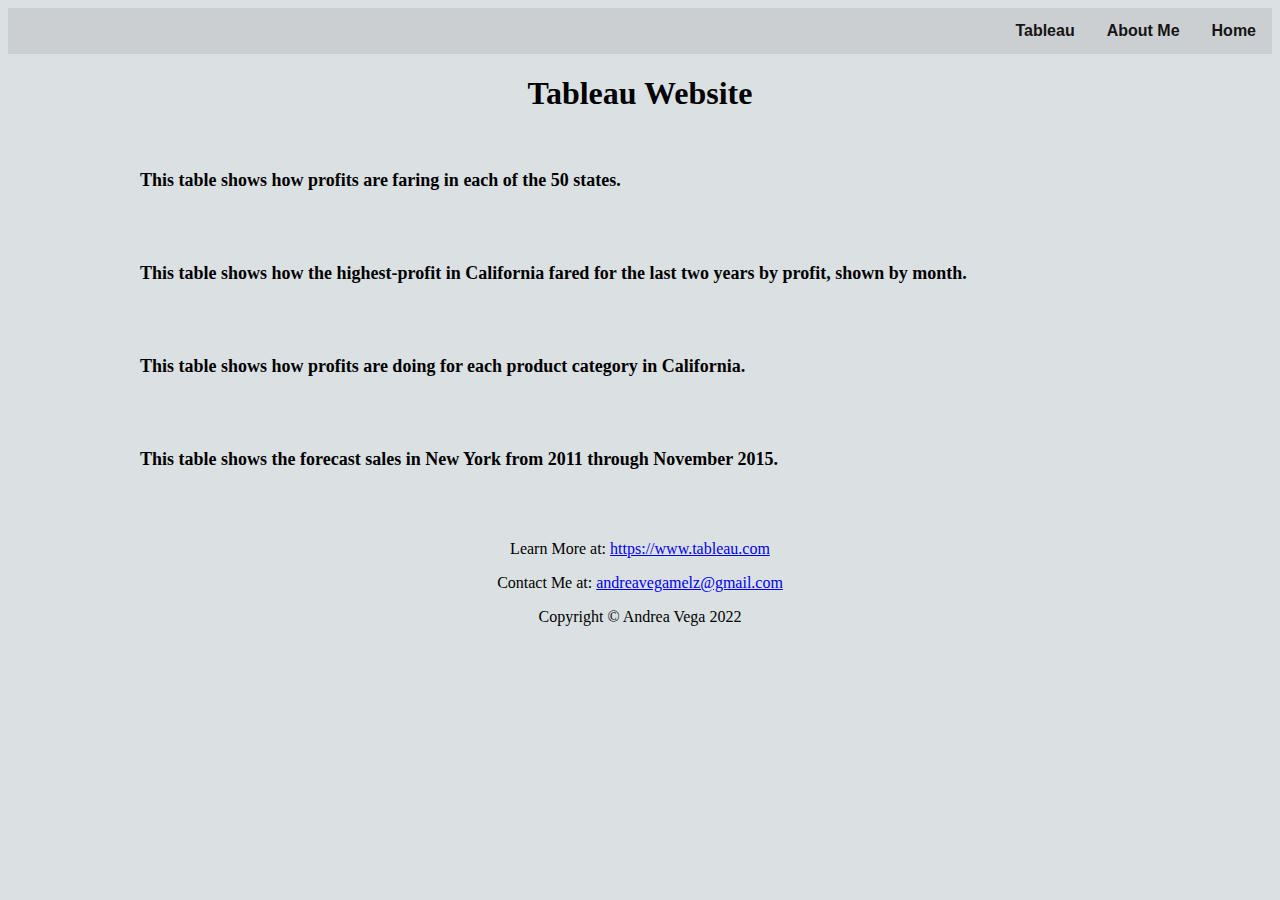
<file: html/tableau.html>
<!--Andrea Vega 4/16/22-->
<!DOCTYPE html>
<html lang="en">
<head>
    <meta charset="UTF-8">
    <meta http-equiv="X-UA-Compatible" content="IE=edge">
    <meta name="viewport" content="width=device-width, initial-scale=1.0">
        <title>Tableau</title>
            <link href="../styles/bootstyles.css" rel="stylesheet" />
</head> 
<body>
<!-- Navigation-->
    <div>
        <ul>
            <li><a class="active" href="../index.html">Home</a></li>
            <li><a href="about me.html">About Me</a></li>
            <li><a href="tableau.html">Tableau</a></li>
        </ul>
    </div>
<!-- Header-->
    <h1 style="text-align:center">Tableau Website</h1><br>
<!-- First Table-->
<div class="center-graphic">
    <div class='tableauPlaceholder' id='viz1650147116105' style='position: relative'>
        <noscript>
            <a href='#'>
                <img alt='Table 1 ' src='https:&#47;&#47;public.tableau.com&#47;static&#47;images&#47;ta&#47;table1_16501467592410&#47;Sheet1&#47;1_rss.png' style='border: none' />
            </a>
         </noscript>
            <object class='tableauViz'  style='display:none;'><param name='host_url' value='https%3A%2F%2Fpublic.tableau.com%2F' />
                <param name='embed_code_version' value='3' /> 
                <param name='site_root' value='' />
                <param name='name' value='table1_16501467592410&#47;Sheet1' />
                <param name='tabs' value='no' />
                <param name='toolbar' value='yes' />
                <param name='static_image' value='https:&#47;&#47;public.tableau.com&#47;static&#47;images&#47;ta&#47;table1_16501467592410&#47;Sheet1&#47;1.png' />
                <param name='animate_transition' value='yes' />
                <param name='display_static_image' value='yes' />
                <param name='display_spinner' value='yes' />
                <param name='display_overlay' value='yes' />
                <param name='display_count' value='yes' />
                <param name='language' value='en-US' />
                <param name='filter' value='publish=yes' />
            </object>
    </div>
            <script type='text/javascript'>
                var divElement = document.getElementById('viz1650147116105');                    
                var vizElement = divElement.getElementsByTagName('object')[0];                    
                vizElement.style.width='100%';vizElement.style.height=(divElement.offsetWidth*0.75)+'px';                    
                var scriptElement = document.createElement('script');                    
                scriptElement.src = 'https://public.tableau.com/javascripts/api/viz_v1.js';                    
                vizElement.parentNode.insertBefore(scriptElement, vizElement);                
            </script>
<!-- Description-->
        <p class="customstyle1and2">This table shows how profits are faring in each of the 50 states.</p><br><br>
<!--- Second Table-->
    <div class='tableauPlaceholder' id='viz1650151552128' style='position: relative'>
        <noscript>
            <a href='#'>
                <img alt='Table 2 ' src='https:&#47;&#47;public.tableau.com&#47;static&#47;images&#47;ta&#47;table2_16501467854950&#47;Sheet2&#47;1_rss.png' style='border: none' />
            </a>
        </noscript>
            <object class='tableauViz'  style='display:none;'>
                <param name='host_url' value='https%3A%2F%2Fpublic.tableau.com%2F' />
                <param name='embed_code_version' value='3' />
                <param name='site_root' value='' />
                <param name='name' value='table2_16501467854950&#47;Sheet2' />
                <param name='tabs' value='no' />
                <param name='toolbar' value='yes' />
                <param name='static_image' value='https:&#47;&#47;public.tableau.com&#47;static&#47;images&#47;ta&#47;table2_16501467854950&#47;Sheet2&#47;1.png' />
                <param name='animate_transition' value='yes' />
                <param name='display_static_image' value='yes' />
                <param name='display_spinner' value='yes' />
                <param name='display_overlay' value='yes' />
                <param name='display_count' value='yes' />
                <param name='language' value='en-US' />
            </object>
    </div>                
        <script type='text/javascript'>                    
            var divElement = document.getElementById('viz1650151552128');                    
            var vizElement = divElement.getElementsByTagName('object')[0];                    
            vizElement.style.width='100%';vizElement.style.height=(divElement.offsetWidth*0.75)+'px';                    
            var scriptElement = document.createElement('script');                    
            scriptElement.src = 'https://public.tableau.com/javascripts/api/viz_v1.js';                    
            vizElement.parentNode.insertBefore(scriptElement, vizElement);                
        </script>
<!-- Description-->
    <p class="customstyle1and2">This table shows how the highest-profit in California fared for the last two years by profit, shown by month.</p><br><br>
<!--Third Table-->
    <div class='tableauPlaceholder' id='viz1650151766709' style='position: relative'>
            <noscript>
                <a href='#'>
                    <img alt='Table 3 ' src='https:&#47;&#47;public.tableau.com&#47;static&#47;images&#47;ta&#47;table3_16501468094430&#47;Sheet3&#47;1_rss.png' style='border: none' />
                </a>
            </noscript>
                <object class='tableauViz'  style='display:none;'>
                    <param name='host_url' value='https%3A%2F%2Fpublic.tableau.com%2F' /> 
                    <param name='embed_code_version' value='3' /> 
                    <param name='site_root' value='' />
                    <param name='name' value='table3_16501468094430&#47;Sheet3' />
                    <param name='tabs' value='no' />
                    <param name='toolbar' value='yes' />
                    <param name='static_image' value='https:&#47;&#47;public.tableau.com&#47;static&#47;images&#47;ta&#47;table3_16501468094430&#47;Sheet3&#47;1.png' /> 
                    <param name='animate_transition' value='yes' />
                    <param name='display_static_image' value='yes' />
                    <param name='display_spinner' value='yes' />
                    <param name='display_overlay' value='yes' />
                    <param name='display_count' value='yes' />
                    <param name='language' value='en-US' />
                    <param name='filter' value='publish=yes' />
                </object>
    </div>                
        <script type='text/javascript'>                    
             var divElement = document.getElementById('viz1650151766709');                    
            var vizElement = divElement.getElementsByTagName('object')[0];                    
            vizElement.style.width='100%';vizElement.style.height=(divElement.offsetWidth*0.75)+'px';                    
            var scriptElement = document.createElement('script');                    
            scriptElement.src = 'https://public.tableau.com/javascripts/api/viz_v1.js';                    
            vizElement.parentNode.insertBefore(scriptElement, vizElement);                
        </script>
<!-- Description-->
    <p class="customstyle1and2">This table shows how profits are doing for each product category in California.</p><br><br>
<!-- Fourth Table-->
<div class='tableauPlaceholder' id='viz1650161661954' style='position: relative'>
    <noscript><a href='#'>
        <img alt='Table 4 ' src='https:&#47;&#47;public.tableau.com&#47;static&#47;images&#47;ta&#47;table4_16501616372640&#47;Sheet3&#47;1_rss.png' style='border: none' />
    </a>
</noscript>
    <object class='tableauViz'  style='display:none;'>
        <param name='host_url' value='https%3A%2F%2Fpublic.tableau.com%2F' /> 
        <param name='embed_code_version' value='3' /> <param name='site_root' value='' />
        <param name='name' value='table4_16501616372640&#47;Sheet3' />
        <param name='tabs' value='no' />
        <param name='toolbar' value='yes' />
        <param name='static_image' value='https:&#47;&#47;public.tableau.com&#47;static&#47;images&#47;ta&#47;table4_16501616372640&#47;Sheet3&#47;1.png' /> 
        <param name='animate_transition' value='yes' />
        <param name='display_static_image' value='yes' />
        <param name='display_spinner' value='yes' />
        <param name='display_overlay' value='yes' />
        <param name='display_count' value='yes' />
        <param name='language' value='en-US' />
        <param name='filter' value='publish=yes' />
    </object>
</div>                
    <script type='text/javascript'>                    
        var divElement = document.getElementById('viz1650161661954');                    
        var vizElement = divElement.getElementsByTagName('object')[0];                    
        vizElement.style.width='100%';vizElement.style.height=(divElement.offsetWidth*0.75)+'px';                    
        var scriptElement = document.createElement('script');                    
        scriptElement.src = 'https://public.tableau.com/javascripts/api/viz_v1.js';                    
        vizElement.parentNode.insertBefore(scriptElement, vizElement);                
    </script>
<!-- Description-->
    <p class="customstyle1and2">This table shows the forecast sales in New York from 2011 through November 2015.</p><br><br>
</div>
</body>
<!--Footer-->
<footer>
    <p style="text-align:center" > Learn More at: <a href="https://www.tableau.com" target="_blank">https://www.tableau.com</a></p>
    <p style="text-align:center" >Contact Me at: <a href="mailto:andreavegamelz@gmail.com.com">andreavegamelz@gmail.com</a></p>
    <div style="text-align:center" class="small text-center text-muted fst-italic">Copyright &copy; Andrea Vega 2022</div>
  </footer>
</html>
</file>
<file: styles/bootstyles.css>
ul {
    list-style-type: none;
    margin: 0;
    padding: 0;
    overflow: hidden;
    background-color: rgba(179, 179, 179, 0.37);
  }
  
  li {
    float: right;
  }
  
  li a {
    display: block;
    color: rgb(20, 20, 20);
    text-align: center;
    padding: 14px 16px;
    text-decoration: none;
    font-family: 'Trebuchet MS', 'Lucida Sans Unicode', 'Lucida Grande', 'Lucida Sans', Arial, sans-serif;
    font-weight: bolder;
  }
  
  li a:hover {
    background-color: rgba(230, 230, 230, 0.452);
  }

body  {
  background-color:rgb(219, 224, 226)
}

.customstyle1and2 {
  font-size:large;
  font-weight: 900 ;
}

.center-graphic {
    margin:auto;
    max-width: 1000px;
}
</file>
